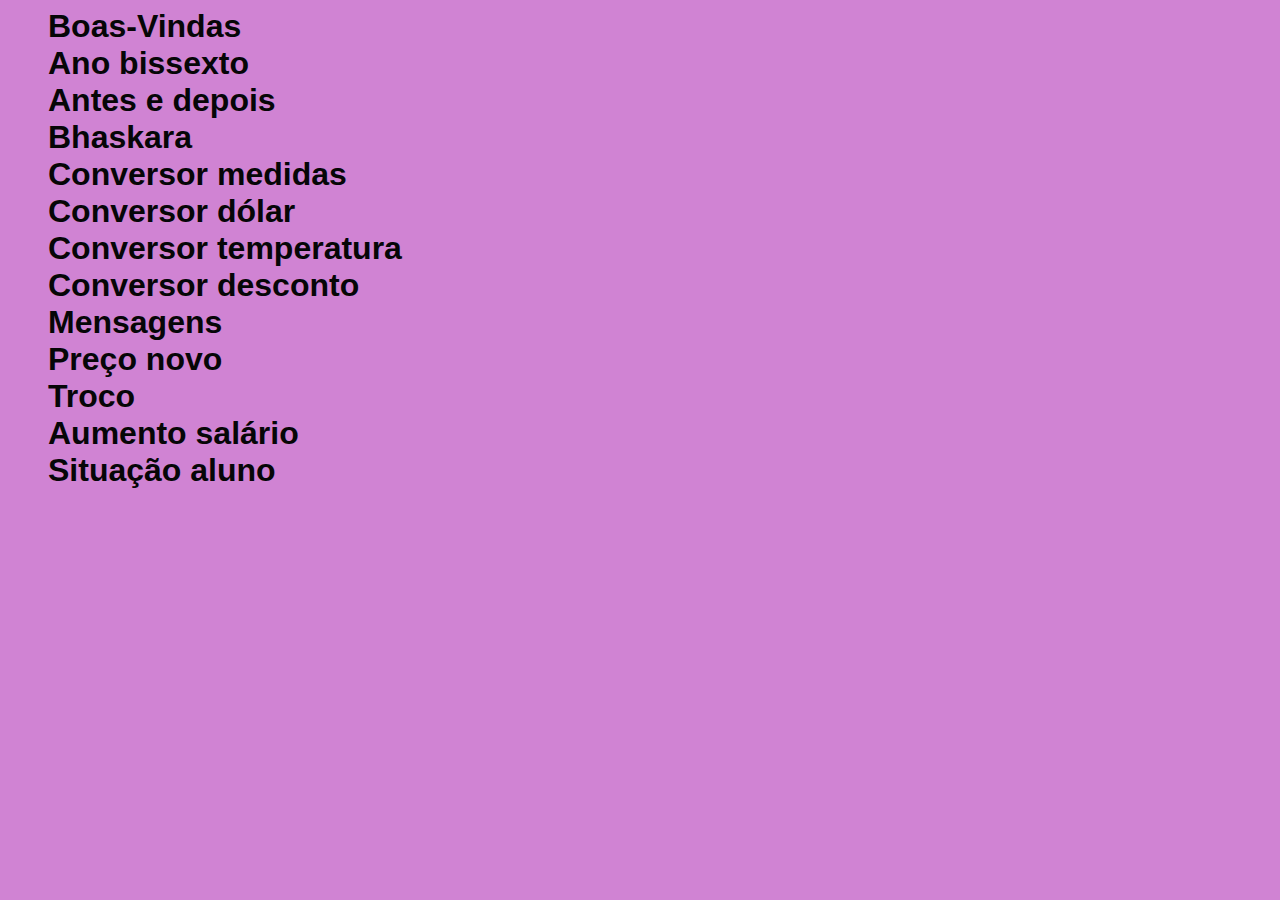
<file: index.html>
<!DOCTYPE html>
<html lang="pt-br">
<head>
    <meta charset="UTF-8">
    <meta http-equiv="X-UA-Compatible" content="IE=edge">
    <meta name="viewport" content="width=device-width, initial-scale=1.0">
    <link rel="stylesheet" href="style1.css">
    <title>Desafios</title>
</head>
<body>
    <a href="desafio1.html">Boas-Vindas</a>
    <a href="desafio2.html">Ano bissexto</a>
    <a href="desafio3.html">Antes e depois</a>
    <a href="desafio4.html">Bhaskara</a>
    <a href="desafio5.html">Conversor medidas</a>
    <a href="desafio6.html">Conversor dólar</a>
    <a href="desafio7.html">Conversor temperatura</a>
    <a href="desafio8.html">Conversor desconto</a>
    <a href="desafio9.html">Mensagens</a>
    <a href="desafio10.html">Preço novo</a>
    <a href="desafio11.html">Troco</a>
    <a href="desafio12.html">Aumento salário</a>
    <a href="desafio13.html">Situação aluno</a>
</body>
</html>
</file>
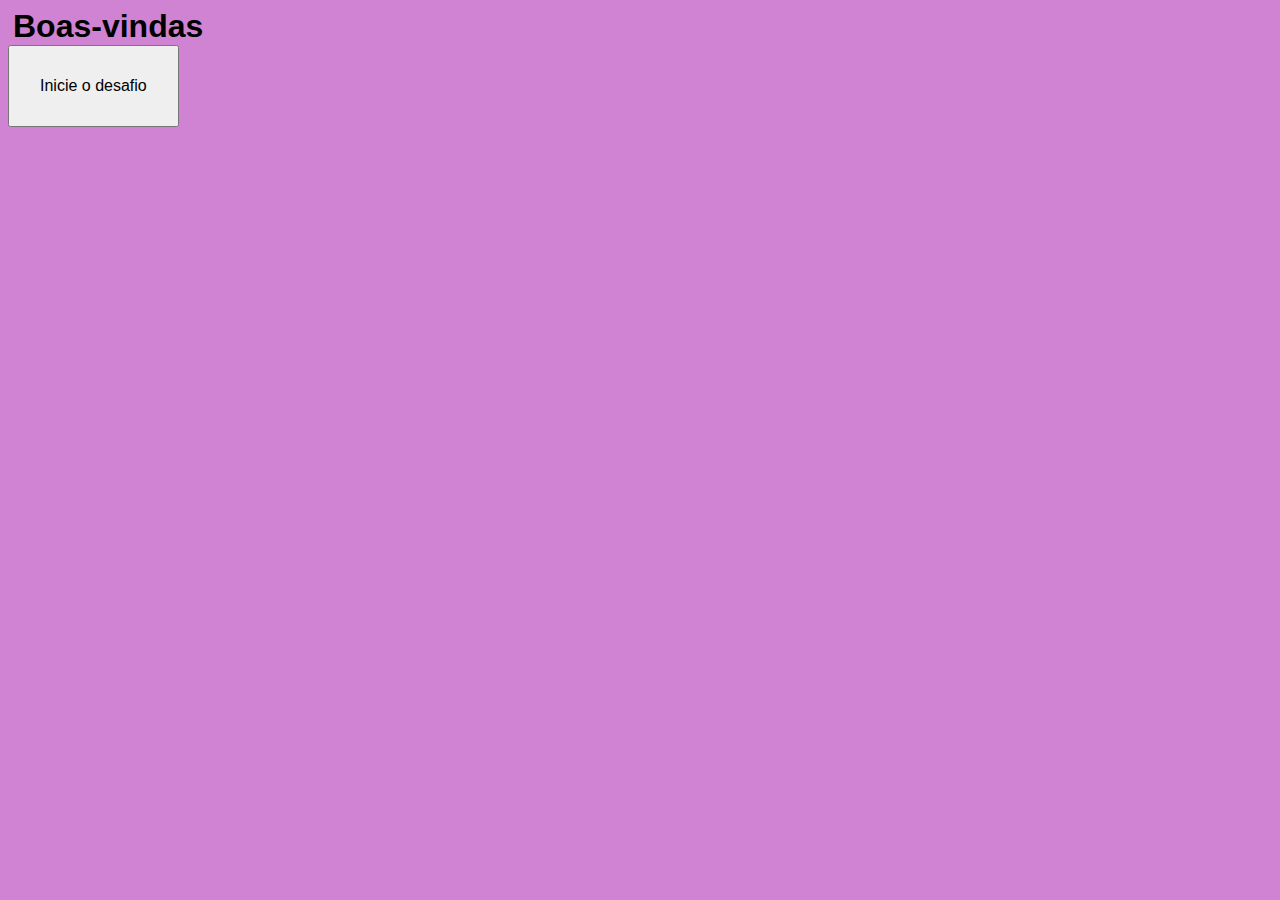
<file: desafio1.html>
<!DOCTYPE html>
<html lang="pt-br">
<head>
    <meta charset="UTF-8">
    <meta http-equiv="X-UA-Compatible" content="IE=edge">
    <meta name="viewport" content="width=device-width, initial-scale=1.0">
    <link rel="stylesheet" href="style1.css">
    <title>Desafio Boas-Vindas</title>
</head>
<body>
    <h1>Boas-vindas</h1>
    <button onclick="boasvindas()">Inicie o desafio</button>

    <script src="script-1.js"></script>
</body>
</html>
</file>
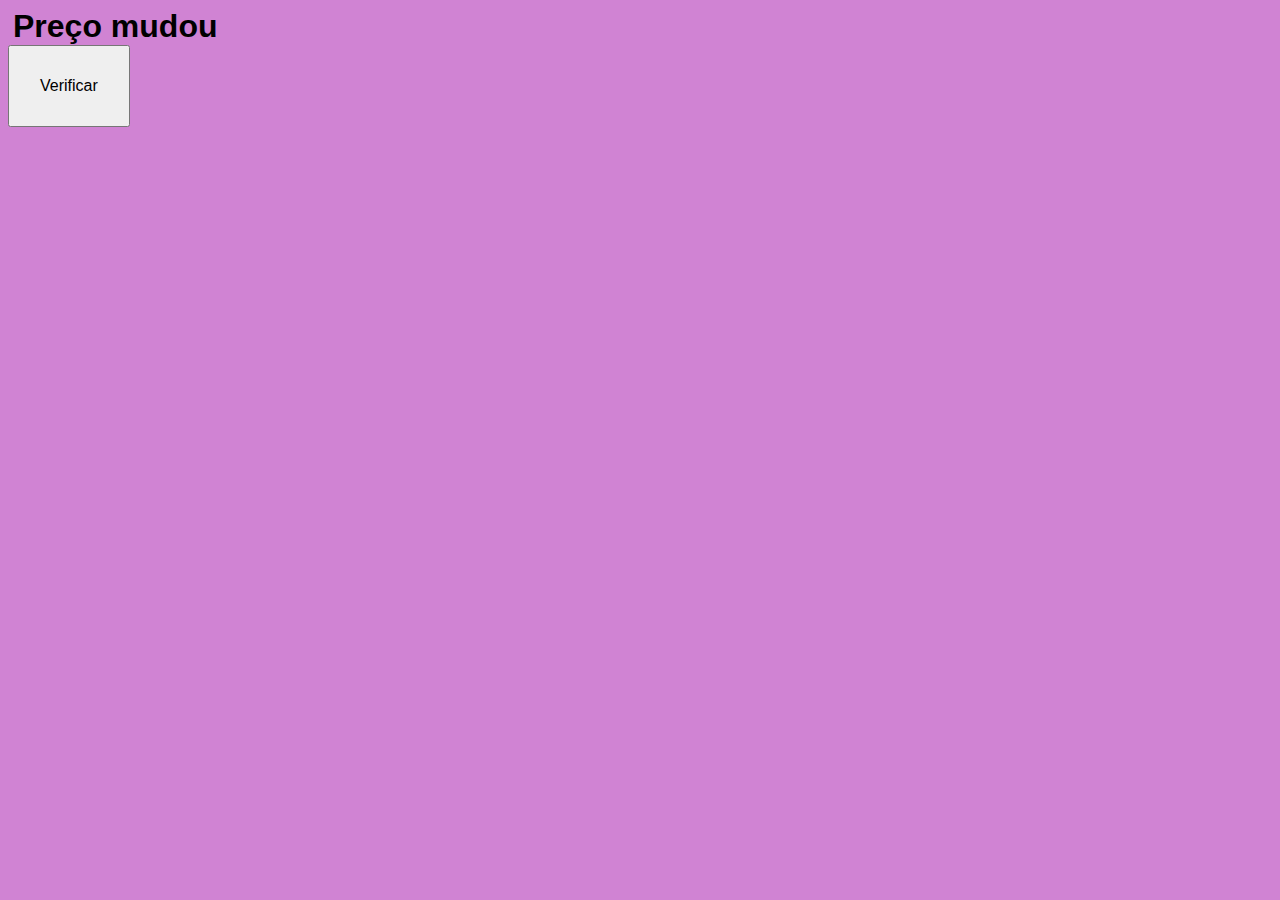
<file: desafio10.html>
<!DOCTYPE html>
<html lang="pt-br">
<head>
    <meta charset="UTF-8">
    <meta http-equiv="X-UA-Compatible" content="IE=edge">
    <meta name="viewport" content="width=device-width, initial-scale=1.0">
    <link rel="stylesheet" href="style1.css">
    <title>Desafio Preço mudou</title>
</head>
<body>
    <h1>Preço mudou</h1>

    <button onclick="mudar()">Verificar</button>
    <span id="texto"></span>

    <script src="script-10.js"></script>
</body>
</html>
</file>
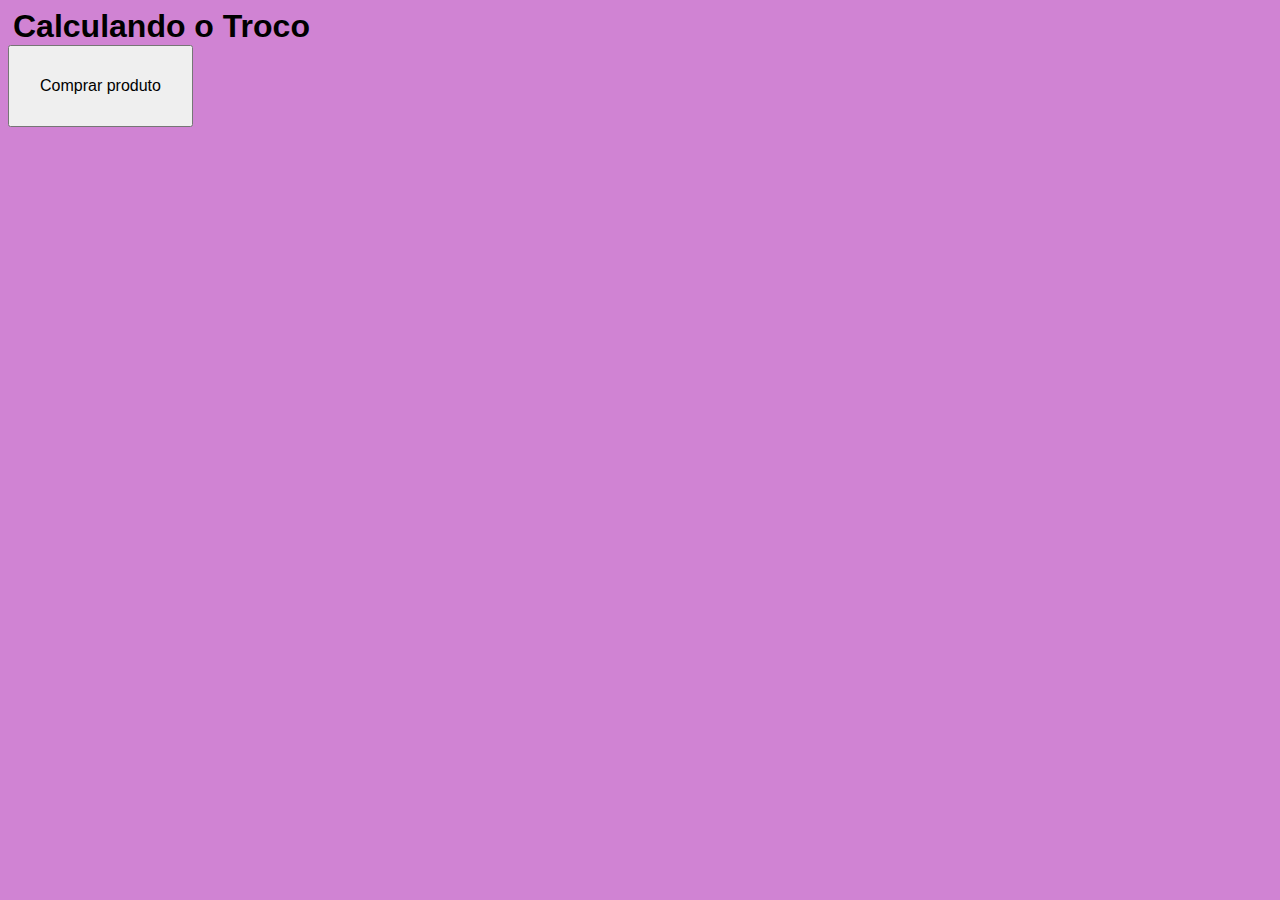
<file: desafio11.html>
<!DOCTYPE html>
<html lang="pt-br">
<head>
    <meta charset="UTF-8">
    <meta http-equiv="X-UA-Compatible" content="IE=edge">
    <meta name="viewport" content="width=device-width, initial-scale=1.0">
    <link rel="stylesheet" href="style1.css">
    <title>Desafio Troco</title>
</head>
<body>
    <h1>Calculando o Troco</h1>

    <button onclick="compra()">Comprar produto</button>

    <script src="script-11.js"></script>
</body>
</html>
</file>
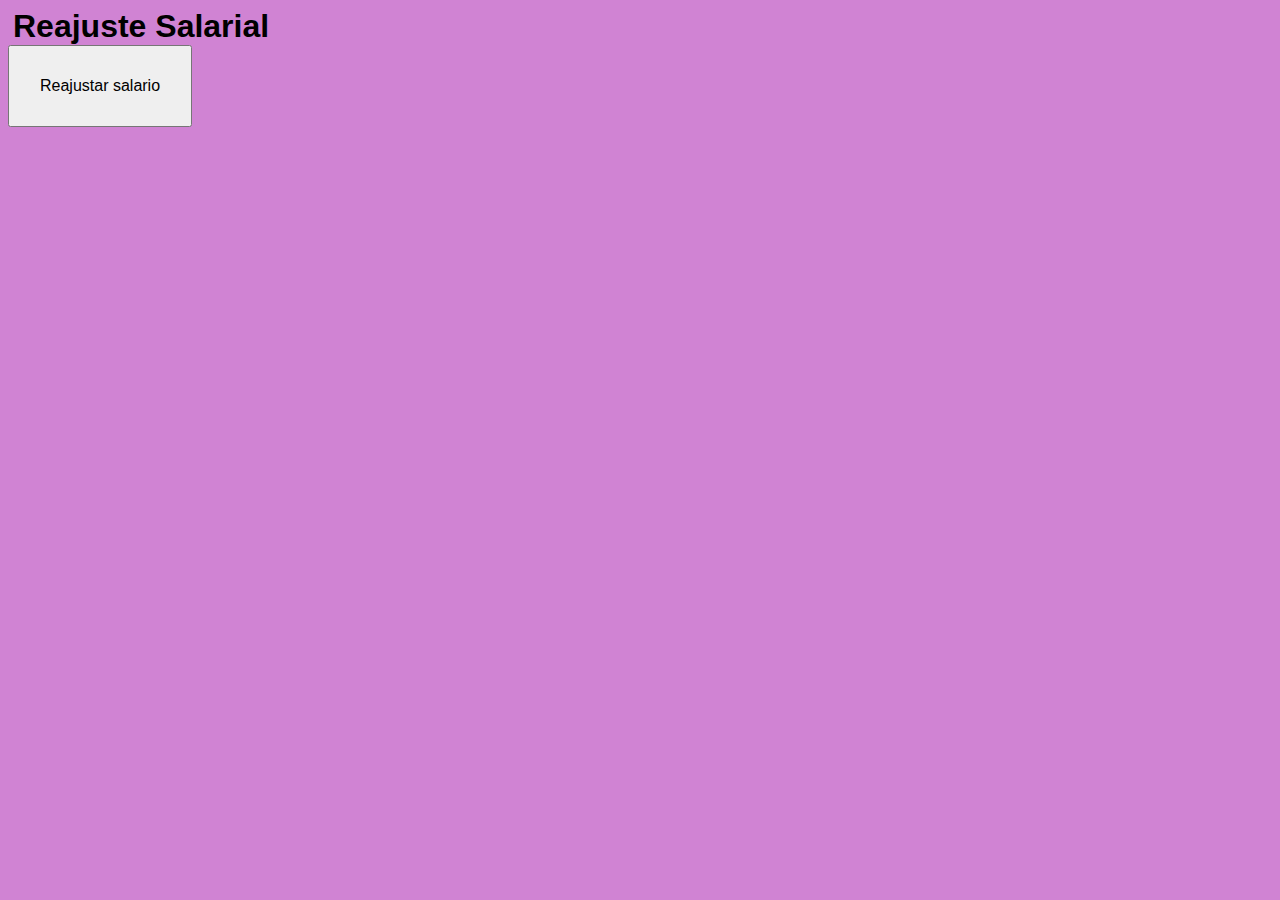
<file: desafio12.html>
<!DOCTYPE html>
<html lang="pt-br">
<head>
    <meta charset="UTF-8">
    <meta http-equiv="X-UA-Compatible" content="IE=edge">
    <meta name="viewport" content="width=device-width, initial-scale=1.0">
    <link rel="stylesheet" href="style1.css">
    <title>Desafio Reajuste Salarial</title>
</head>
<body>
    <h1>Reajuste Salarial</h1>

    <button onclick="aumento()">Reajustar salario</button>

    <span id="texto"></span>
    <script src="script-12.js"></script>
</body>
</html>
</file>
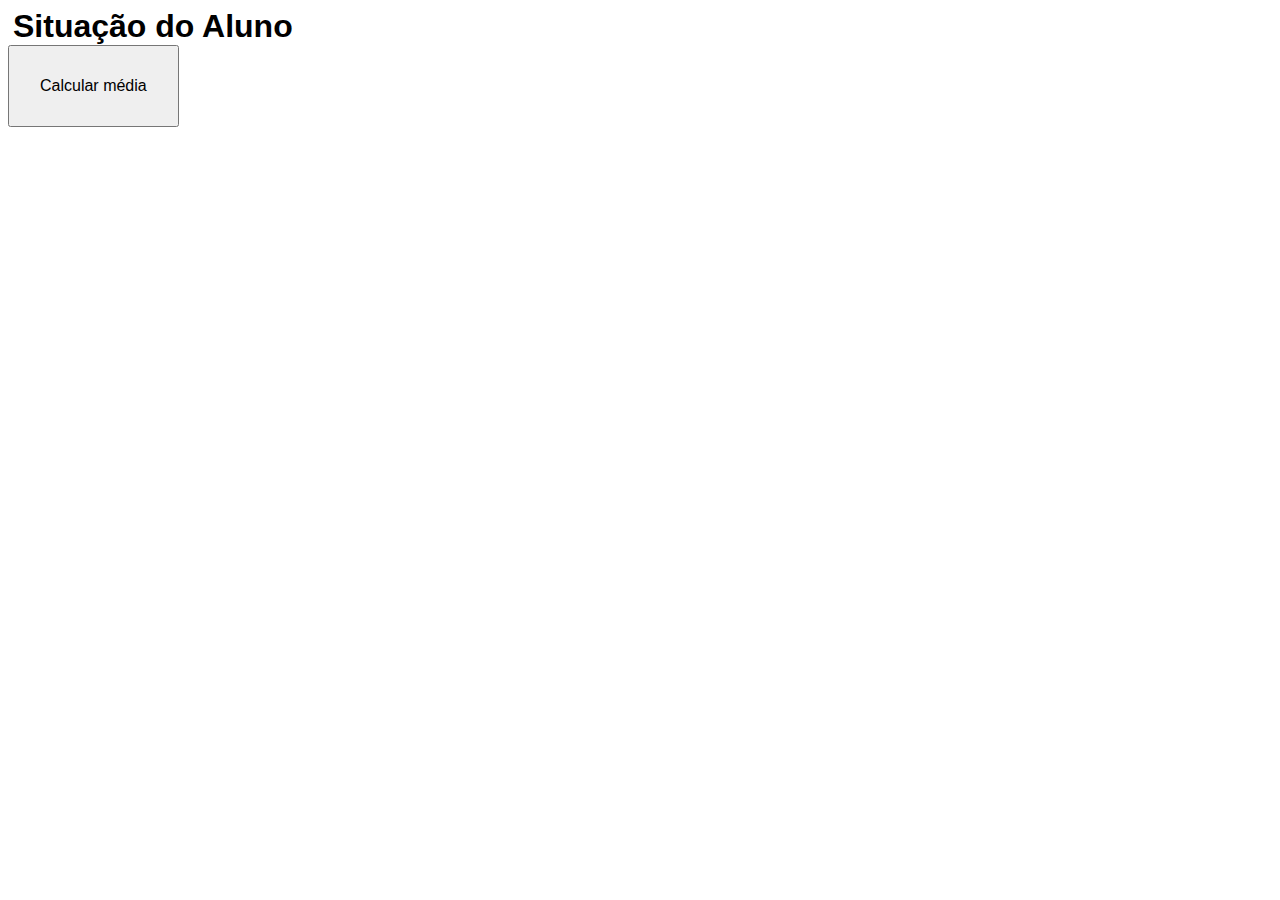
<file: desafio13.html>
<!DOCTYPE html>
<html lang="pt-br">
<head>
    <meta charset="UTF-8">
    <meta http-equiv="X-UA-Compatible" content="IE=edge">
    <meta name="viewport" content="width=device-width, initial-scale=1.0">
    <link rel="stylesheet" href="style3.css">
    <title>Desafio Situação Aluno</title>
</head>
<body>
    <h1>Situação do Aluno</h1>

    <button onclick="media()">Calcular média</button>
    <span id="texto"></span>

    <script src="script-13.js"></script>
</body>
</html>
</file>
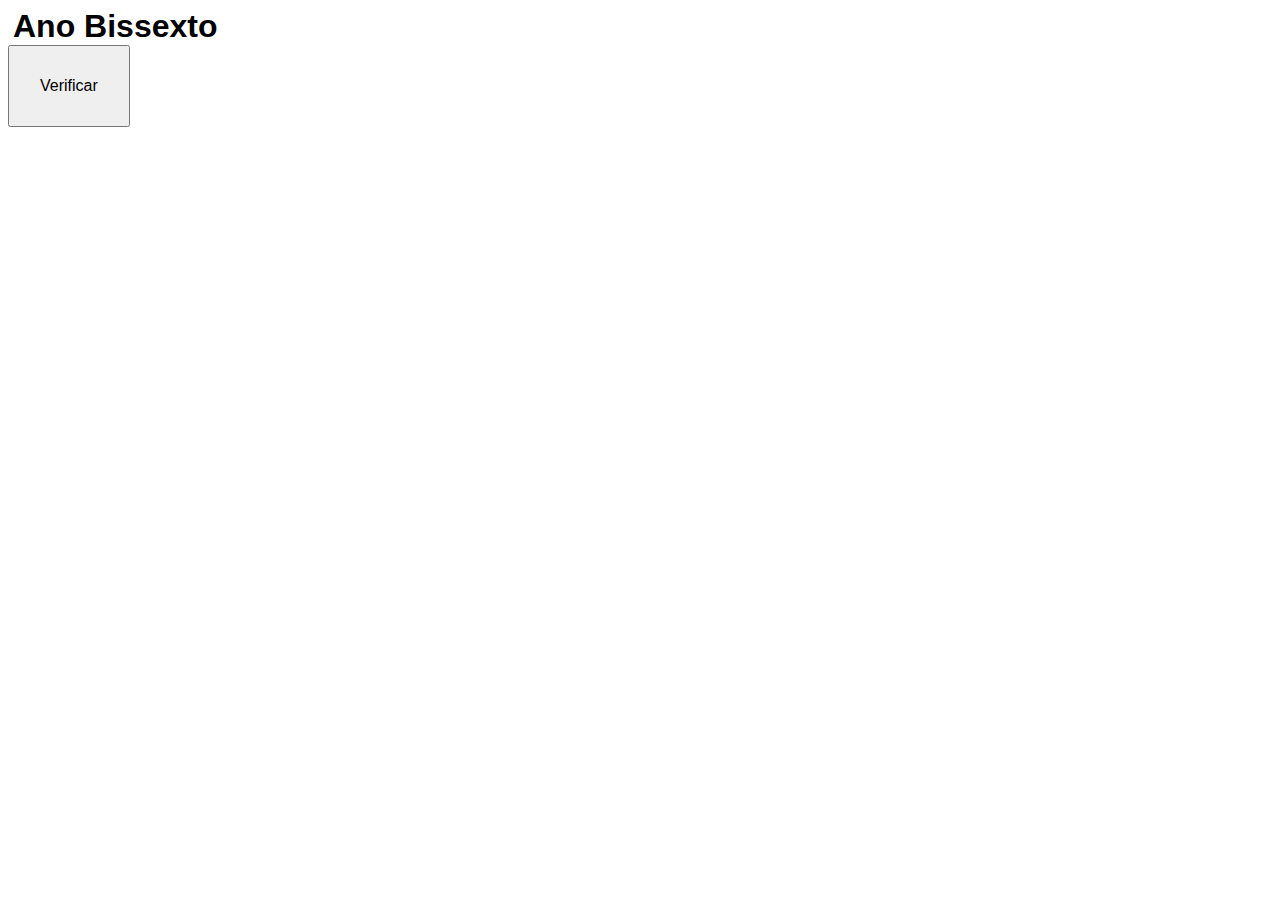
<file: desafio2.html>
<!DOCTYPE html>
<html lang="pt-br">

<head>
    <meta charset="UTF-8">
    <meta http-equiv="X-UA-Compatible" content="IE=edge">
    <meta name="viewport" content="width=device-width, initial-scale=1.0">
    <link rel="stylesheet" href="style2.css">
    <title>Desafio Ano Bissexto</title>
</head>

<body>
    <h1>Ano Bissexto</h1>

    <button onclick="bissexto()">Verificar</button>

    <div id="resultado"></div>

    <script src="script-2.js"></script>
</body>

</html>
</file>
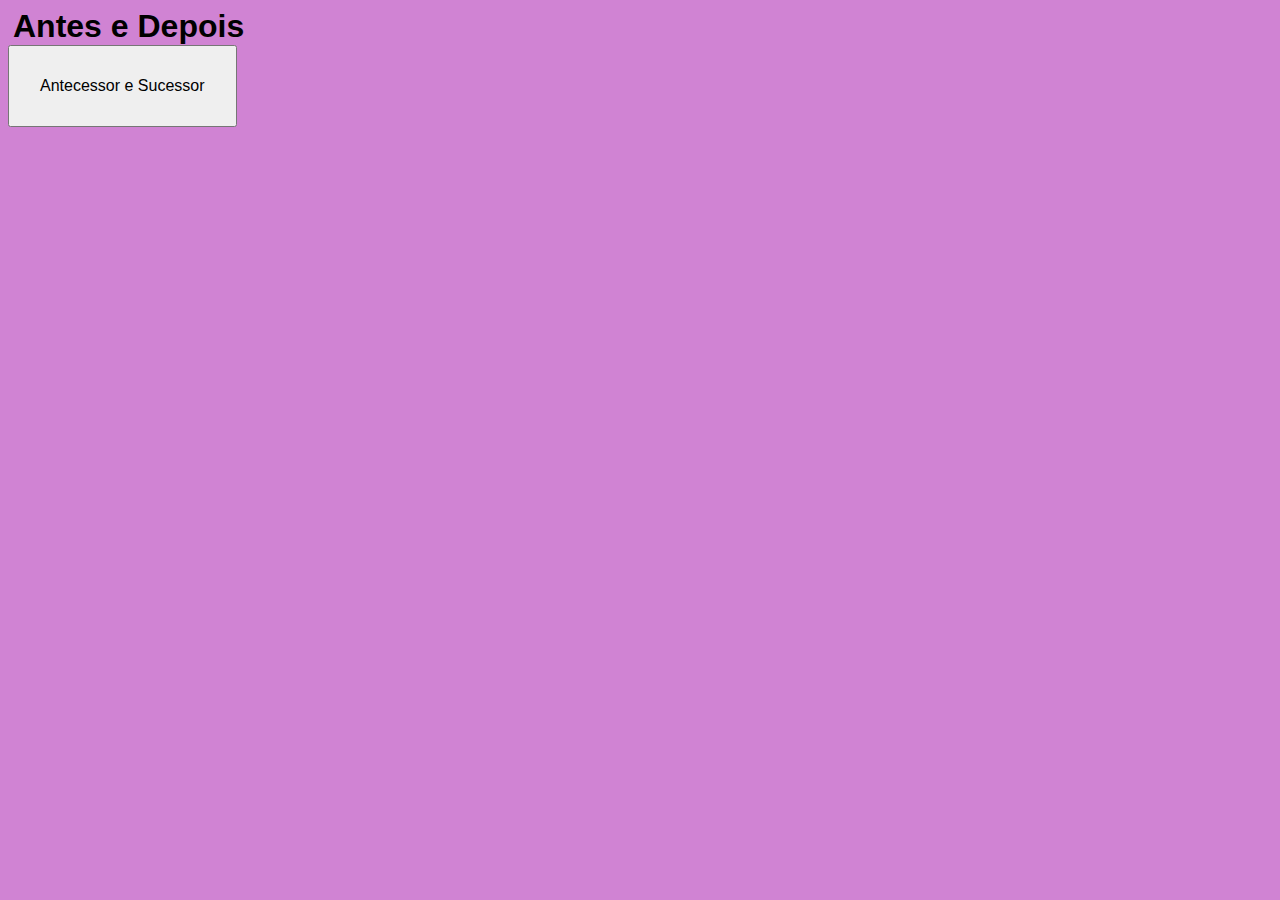
<file: desafio3.html>
<!DOCTYPE html>
<html lang="pt-br">
<head>
    <meta charset="UTF-8">
    <meta http-equiv="X-UA-Compatible" content="IE=edge">
    <meta name="viewport" content="width=device-width, initial-scale=1.0">
    <link rel="stylesheet" href="style1.css">
    <title>Desafio Antecessor e Sucessor</title>
</head>
<body>
    <h1>Antes e Depois</h1>

    <button onclick="numeros()">Antecessor e Sucessor</button>

    <script src="script-3.js"></script>
</body>
</html>
</file>
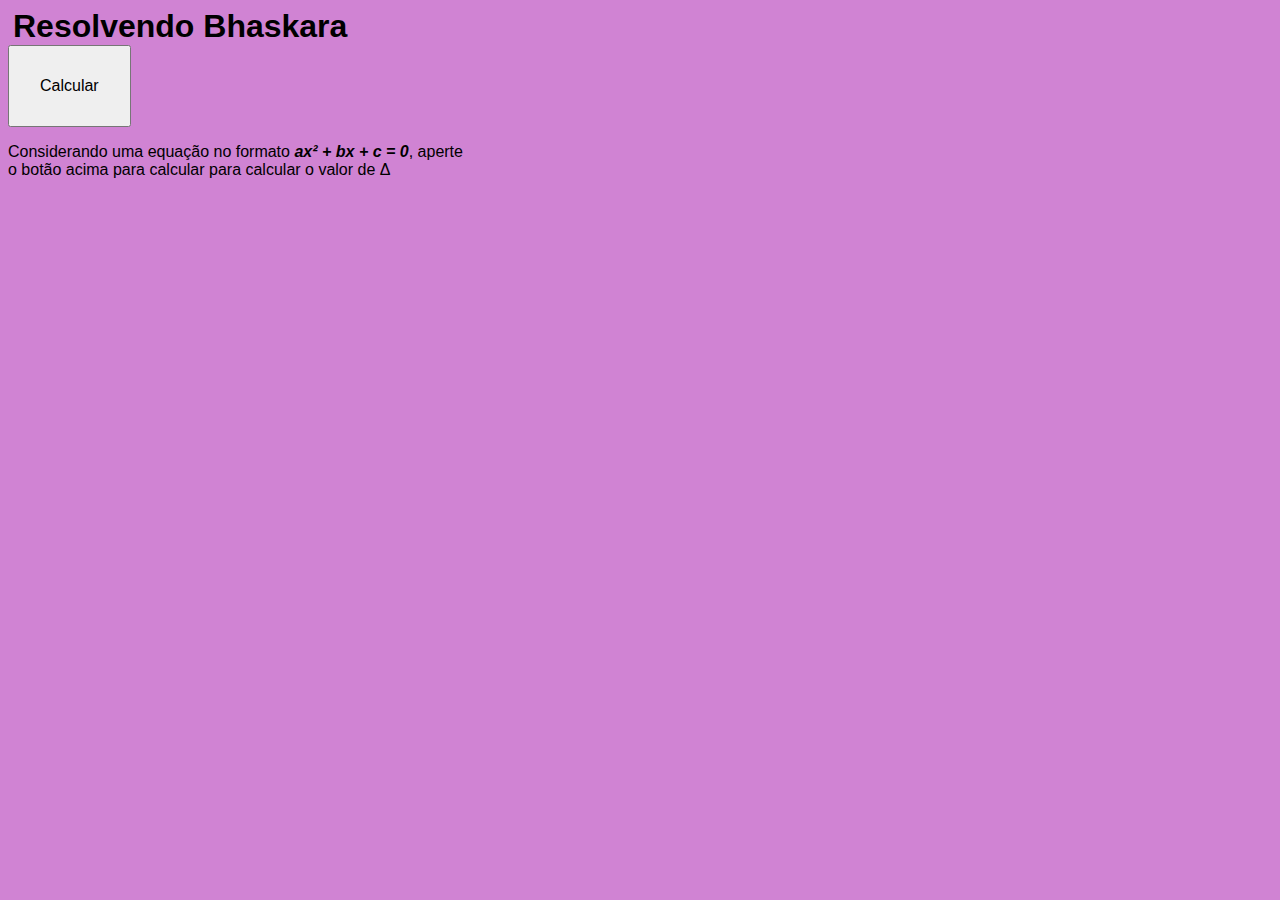
<file: desafio4.html>
<!DOCTYPE html>
<html lang="pt-br">
<head>
    <meta charset="UTF-8">
    <meta http-equiv="X-UA-Compatible" content="IE=edge">
    <meta name="viewport" content="width=device-width, initial-scale=1.0">
    <link rel="stylesheet" href="style1.css">
    <title>Desafio Bhaskara</title>
</head>
<body>
    <h1>Resolvendo Bhaskara</h1>
    <button onclick="bhaskara()">Calcular</button>
    
    <p>Considerando uma equação no formato <strong><em>ax² + bx + c = 0</em></strong>, aperte <br>o botão acima para calcular para calcular o valor de Δ</p>

    <span id="calculo"></span>

    <script src="script-4.js"></script>
</body>
</html>
</file>
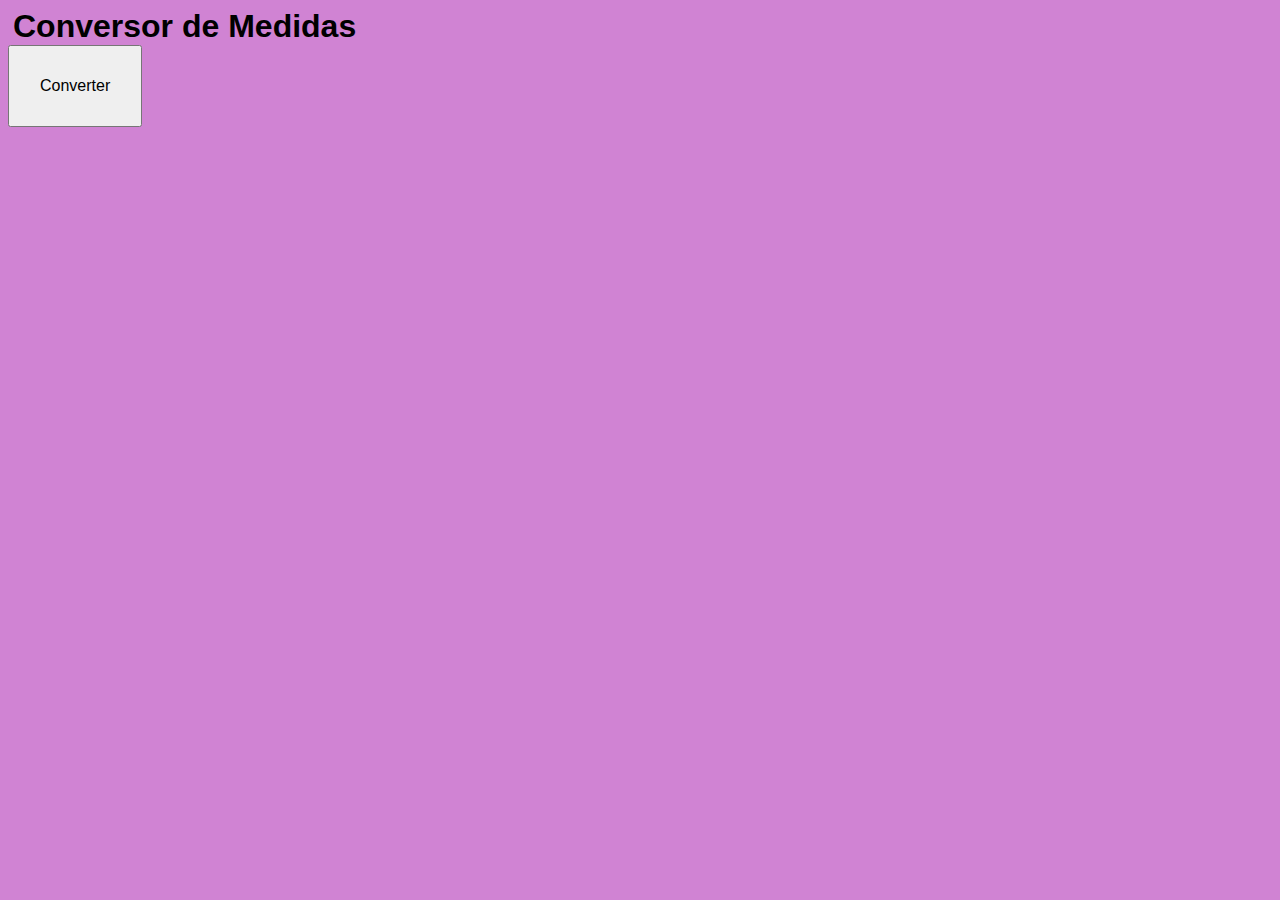
<file: desafio5.html>
<!DOCTYPE html>
<html lang="pt-br">
<head>
    <meta charset="UTF-8">
    <meta http-equiv="X-UA-Compatible" content="IE=edge">
    <meta name="viewport" content="width=device-width, initial-scale=1.0">
    <link rel="stylesheet" href="style1.css">
    <title>Desafio Conversor</title>
</head>
<body>
    <h1>Conversor de Medidas</h1>

    <button onclick="conversao()">Converter</button>

    <span id="texto"></span>
    <script src="script-5.js"></script>
</body>
</html>
</file>
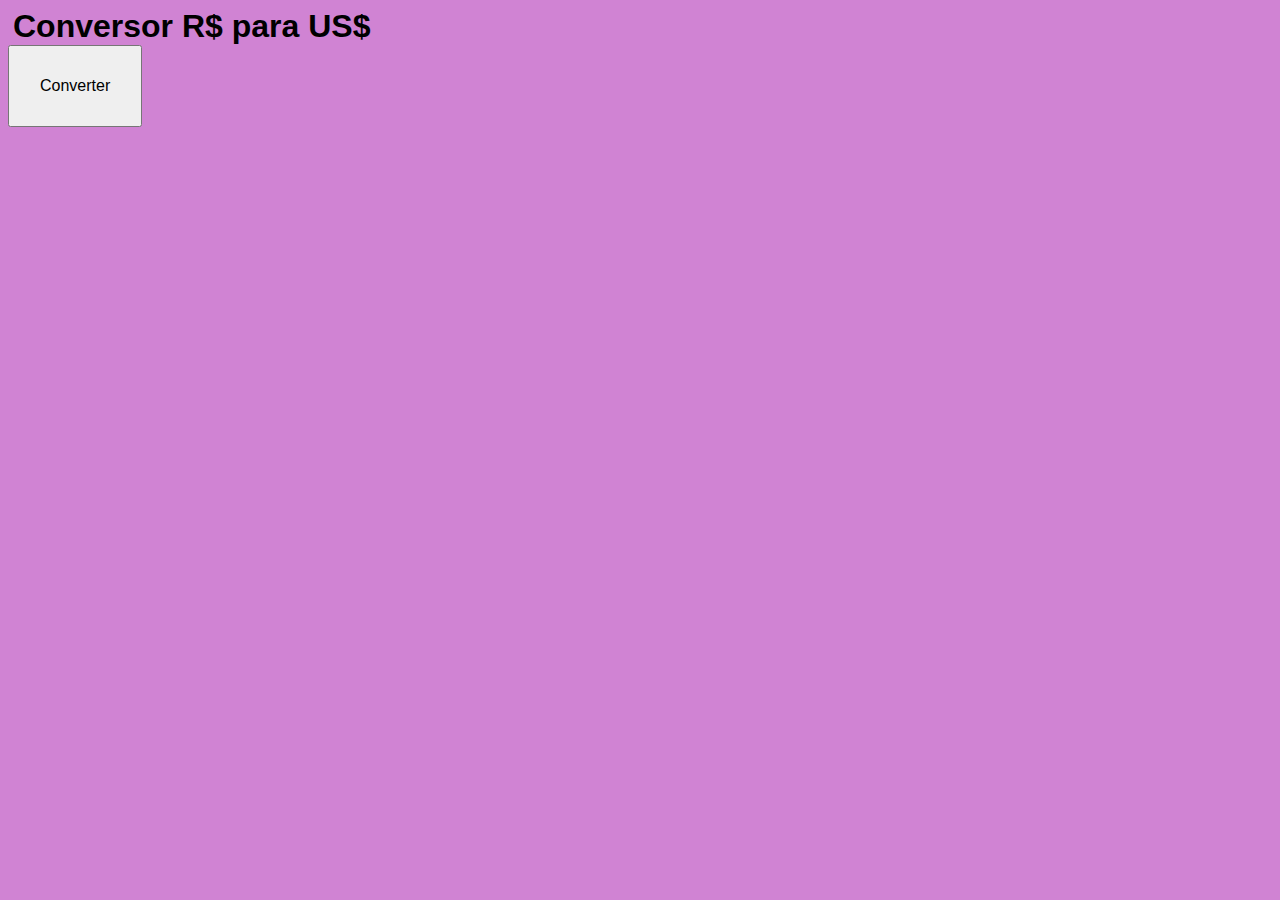
<file: desafio6.html>
<!DOCTYPE html>
<html lang="pt-br">
<head>
    <meta charset="UTF-8">
    <meta http-equiv="X-UA-Compatible" content="IE=edge">
    <meta name="viewport" content="width=device-width, initial-scale=1.0">
    <link rel="stylesheet" href="style1.css">
    <title>Desafio Conversor Monetário</title>
</head>
<body>
    <h1>Conversor R$ para US$</h1>
    
    <button onclick="conversao()">Converter</button>

    <script src="script-6.js"></script>
</body>
</html>
</file>
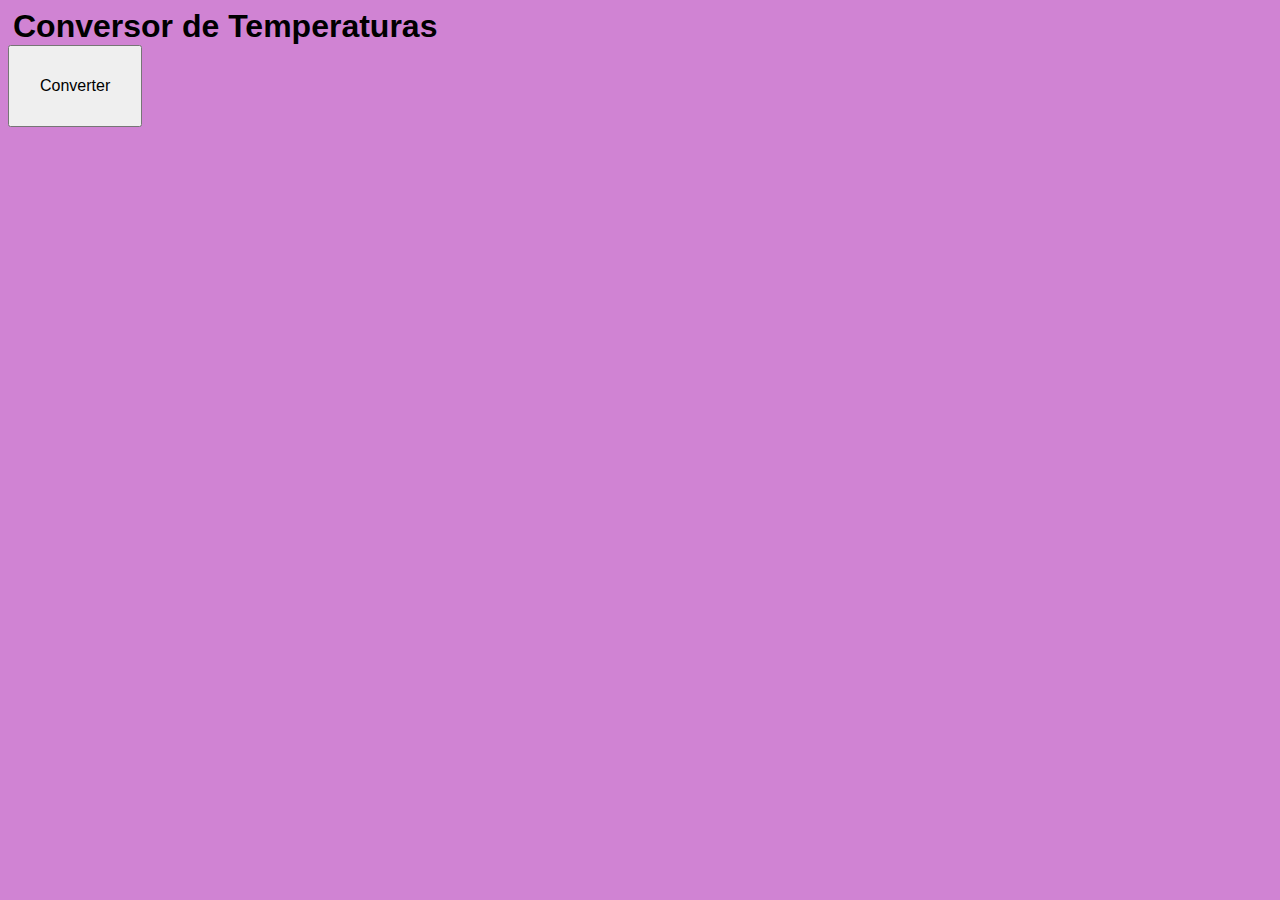
<file: desafio7.html>
<!DOCTYPE html>
<html lang="pt-br">
<head>
    <meta charset="UTF-8">
    <meta http-equiv="X-UA-Compatible" content="IE=edge">
    <meta name="viewport" content="width=device-width, initial-scale=1.0">
    <link rel="stylesheet" href="style1.css">
    <title>Desafio Conversor de Temperatura</title>
</head>
<body>
    <h1>Conversor de Temperaturas</h1>

    <button onclick="conversao()">Converter</button>

    <span id="texto"></span>

    <script src="script-7.js"></script>
</body>
</html>
</file>
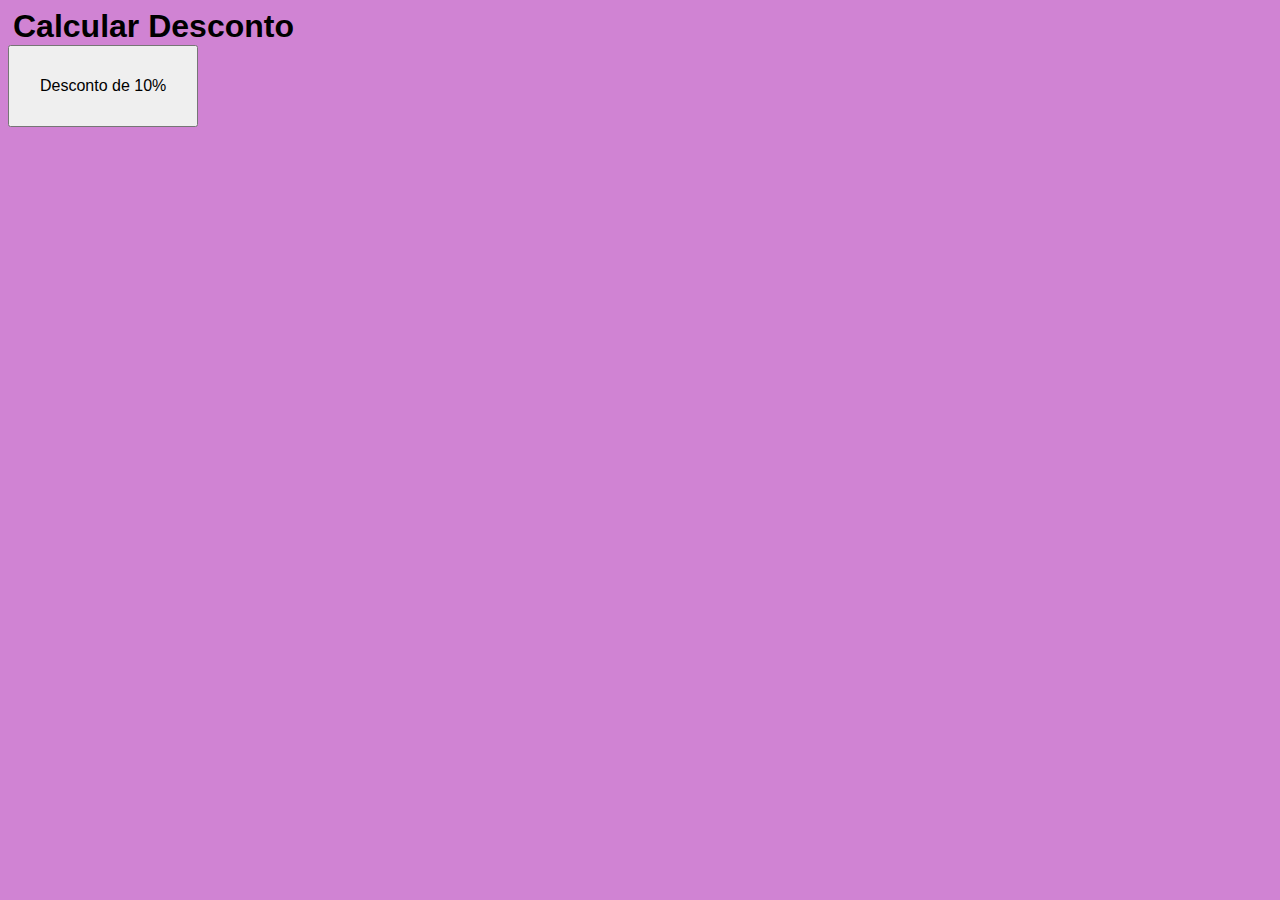
<file: desafio8.html>
<!DOCTYPE html>
<html lang="pt-br">
<head>
    <meta charset="UTF-8">
    <meta http-equiv="X-UA-Compatible" content="IE=edge">
    <meta name="viewport" content="width=device-width, initial-scale=1.0">
    <link rel="stylesheet" href="style1.css">
    <title>Desafio Desconto</title>
</head>
<body>
    <h1>Calcular Desconto</h1>

    <button onclick="descontar()">Desconto de 10%</button>
    <span id="texto">
    </span>
    <script src="script-8.js"></script>
</body>
</html>
</file>
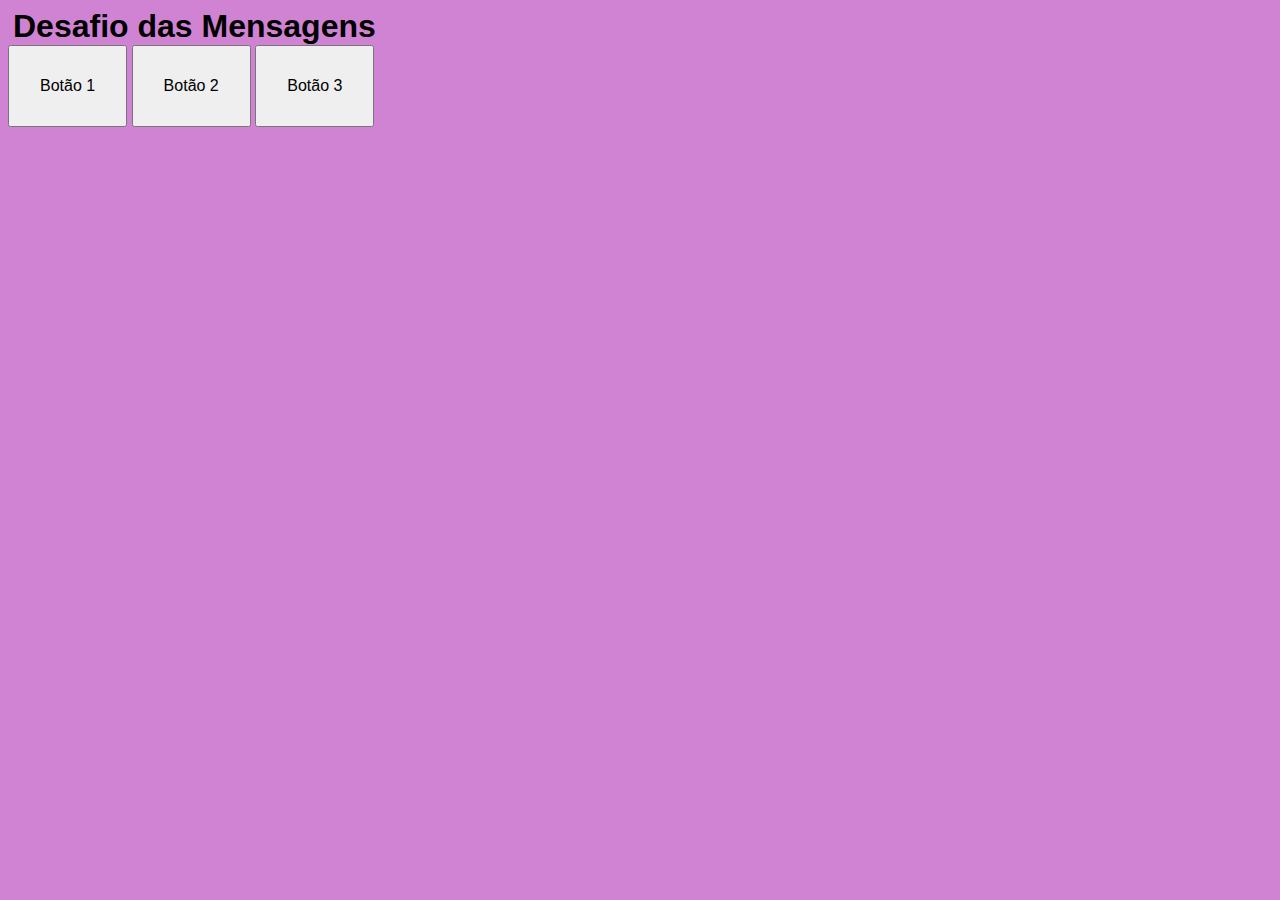
<file: desafio9.html>
<!DOCTYPE html>
<html lang="pt-br">
<head>
    <meta charset="UTF-8">
    <meta http-equiv="X-UA-Compatible" content="IE=edge">
    <meta name="viewport" content="width=device-width, initial-scale=1.0">
    <link rel="stylesheet" href="style1.css">
    <title>Desafio Mensagens</title>
</head>
<body>
    <h1>Desafio das Mensagens</h1>

    <button onclick="mensagem1()">Botão 1</button>
    <button onclick="mensagem2()">Botão 2</button>
    <button onclick="mensagem3()">Botão 3</button>

    <script src="script-9.js"></script>
</body>
</html>
</file>
<file: style1.css>
body {
    font: 12pt;
    font-family: Verdana, Geneva, Tahoma, sans-serif;
    background-color: rgb(208, 131, 211);
}

button {
    font-size: 12pt;
    padding: 30px;
}

h1 {
    margin: 5px 0 0 5px;
}

a {
    text-decoration: none;
    margin: 0 2.5rem 0 2.5rem;
    font-weight: 800;
    display: flex;
    font-size: large;
    color: rgb(6, 6, 7);
    font-size: xx-large;
}
</file>
<file: style3.css>
body {
    font: 12pt;
    font-family: Verdana, Geneva, Tahoma, sans-serif;
}

button {
    font-size: 12pt;
    padding: 30px;
}

h1 {
    margin: 5px 0 0 5px;
}

.detalhes {
    color: black;
}

.marcador.reprovado {
    background-color: rgb(255, 124, 124);
    color: red;
}

.recuperacao {
    color: orange;
}

.marcador.aprovado {
    background-color: rgb(113, 255, 113);
    color: green;
}
</file>
<file: style2.css>
body {
    font: 12pt;
    font-family: Verdana, Geneva, Tahoma, sans-serif;
}

button {
    font-size: 12pt;
    padding: 30px;
}

h1 {
    margin: 5px 0 0 5px;
}

.mensagem-acerto {
    background-color: greenyellow;
    color: rgb(238, 44, 228);
    display: inline-block;
}

.mensagem-erro {
    background-color:rgb(206, 18, 18);
    color: rgb(202, 102, 164);
    display: inline-block;
}
</file>
